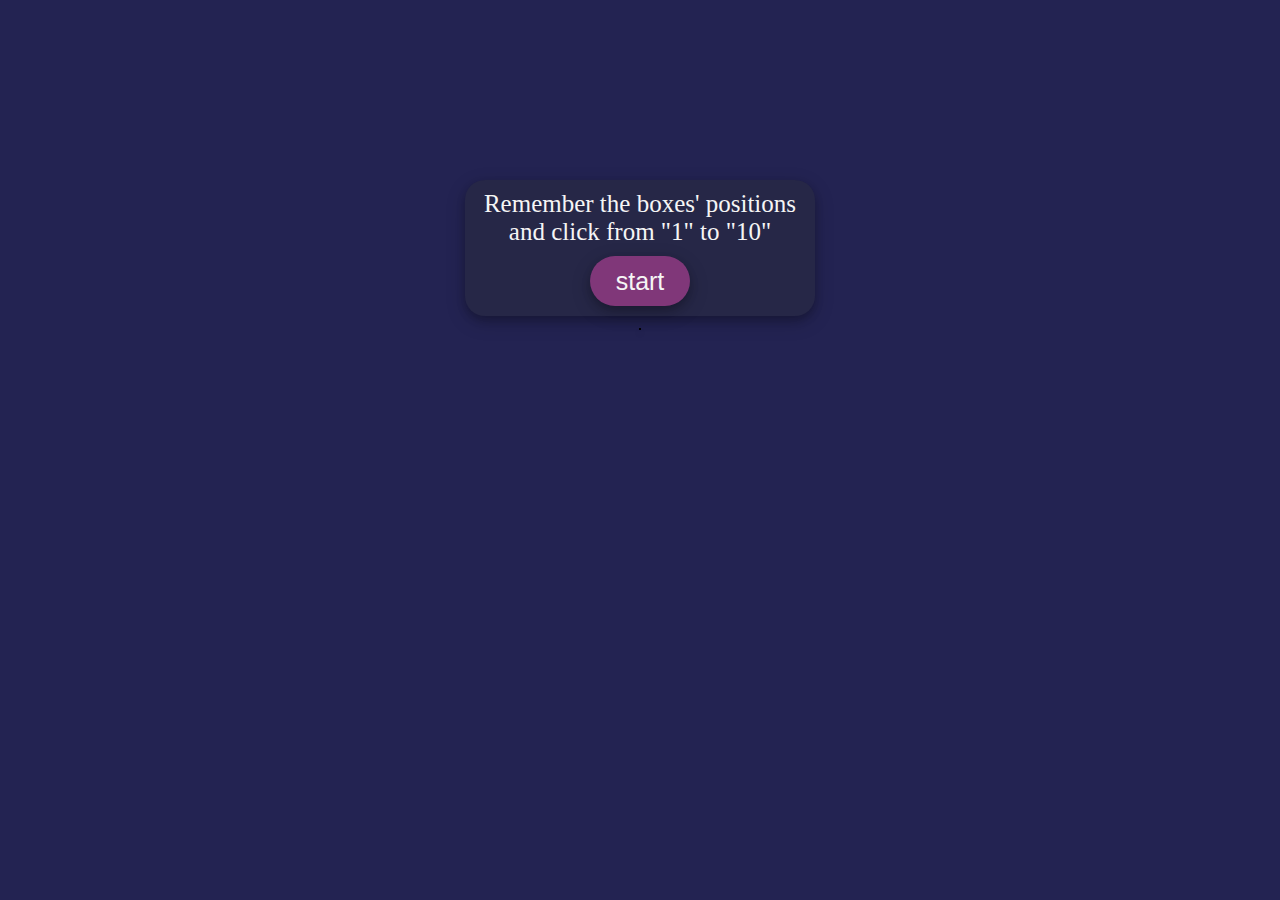
<file: game/RememberBox/index.html>
<!DOCTYPE html>
<html lang="en">
<head>
    <meta charset="UTF-8">
    <meta http-equiv="X-UA-Compatible" content="IE=edge">
    <meta name="viewport" content="width=device-width, initial-scale=1.0">
    <title>RememberBoxes</title>
    <link rel="stylesheet" href="./index.css">
    <link rel="stylesheet" media="screen and (max-width:420px)" href="./index_2.css">
    <script type="text/javascript" src="https://apps.bdimg.com/libs/jquery/2.1.4/jquery.min.js"></script>
    <script src="./index.js"></script>
</head>
<body>
    <div id="main">
        <div id="desbox">
            <div id="des">Remember the boxes' positions and click from "1" to "10"</div>
            <button id="start">start</button>
        </div>

        <div id="container">

        </div>
    </div>
</body>
</html>
</file>
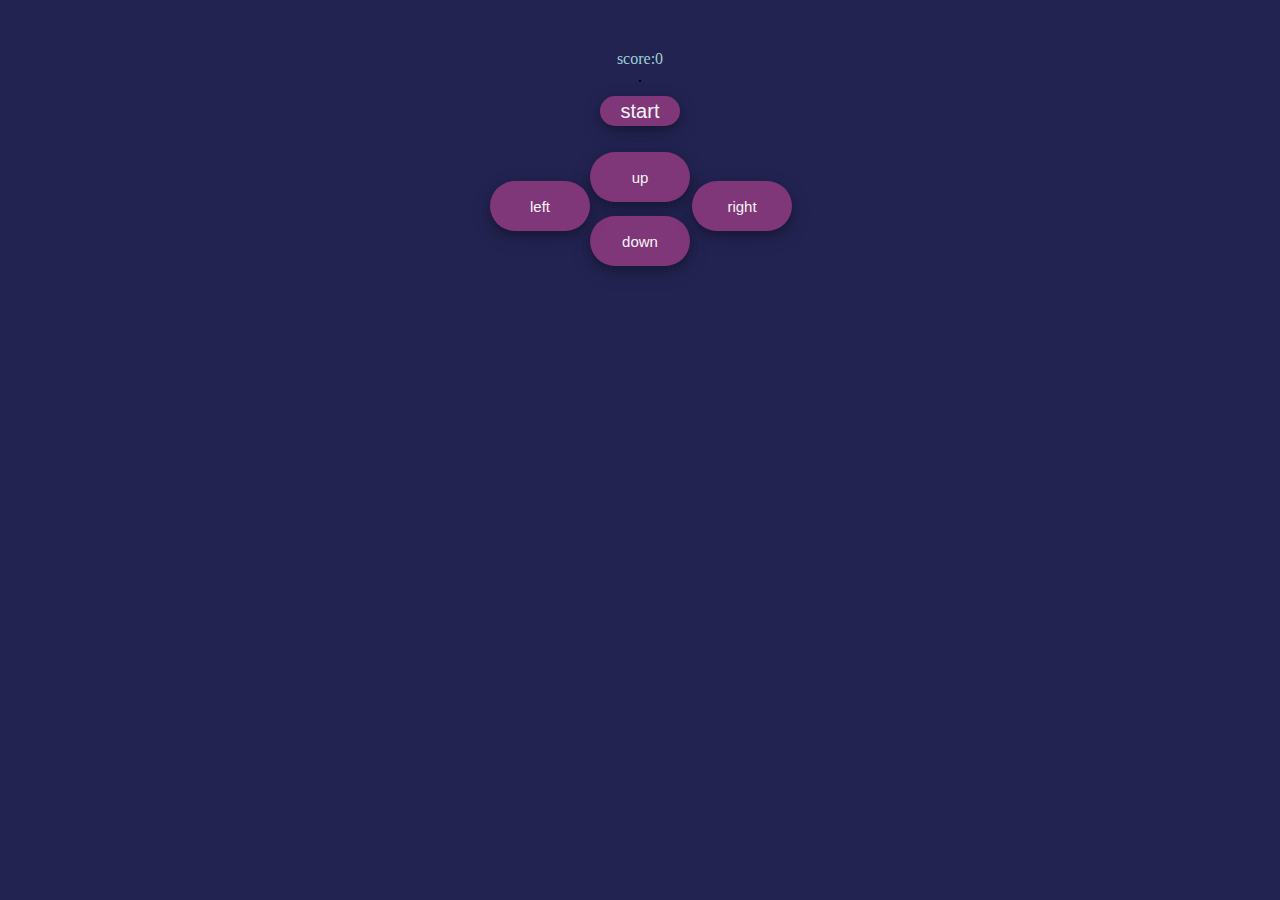
<file: game/snake/index.html>
<!DOCTYPE html>
<html lang="en">
<head>
    <meta charset="UTF-8">
    <meta http-equiv="X-UA-Compatible" content="IE=edge">
    <meta name="viewport" content="width=device-width, initial-scale=1.0">
    <title>snake</title>
    <link rel="stylesheet" href="./index.css">
    <link rel="stylesheet" media="screen and (max-width:420px)" href="./index_2.css">
    <script type="text/javascript" src="https://apps.bdimg.com/libs/jquery/2.1.4/jquery.min.js"></script>
    <script src="./index.js"></script>
</head>
<body>
    <div id="scorebox">score:0</div>
    <div id="container">
        <!-- <div class ="row">
            <div class="blank"></div>
            <div class="blank"></div>
            <div class="blank"></div>
        </div>

        <div class ="row">
            <div class="blank"></div>
            <div class="blank"></div>
            <div class="blank"></div>
        </div>

        <div class="row">
            <div class="blank"></div>
            <div class="blank"></div>
            <div class="blank"></div>
        </div> -->


    </div>
    <div id="foot">
        <button id="begin">start</button>
    </div>

    <div id="controller">
        <button id="upbtn">up</button>
        <button id="downbtn">down</button>
        <button id="leftbtn">left</button>
        <button id="rightbtn">right</button>
    </div>

    

    
</body>
</html>
</file>
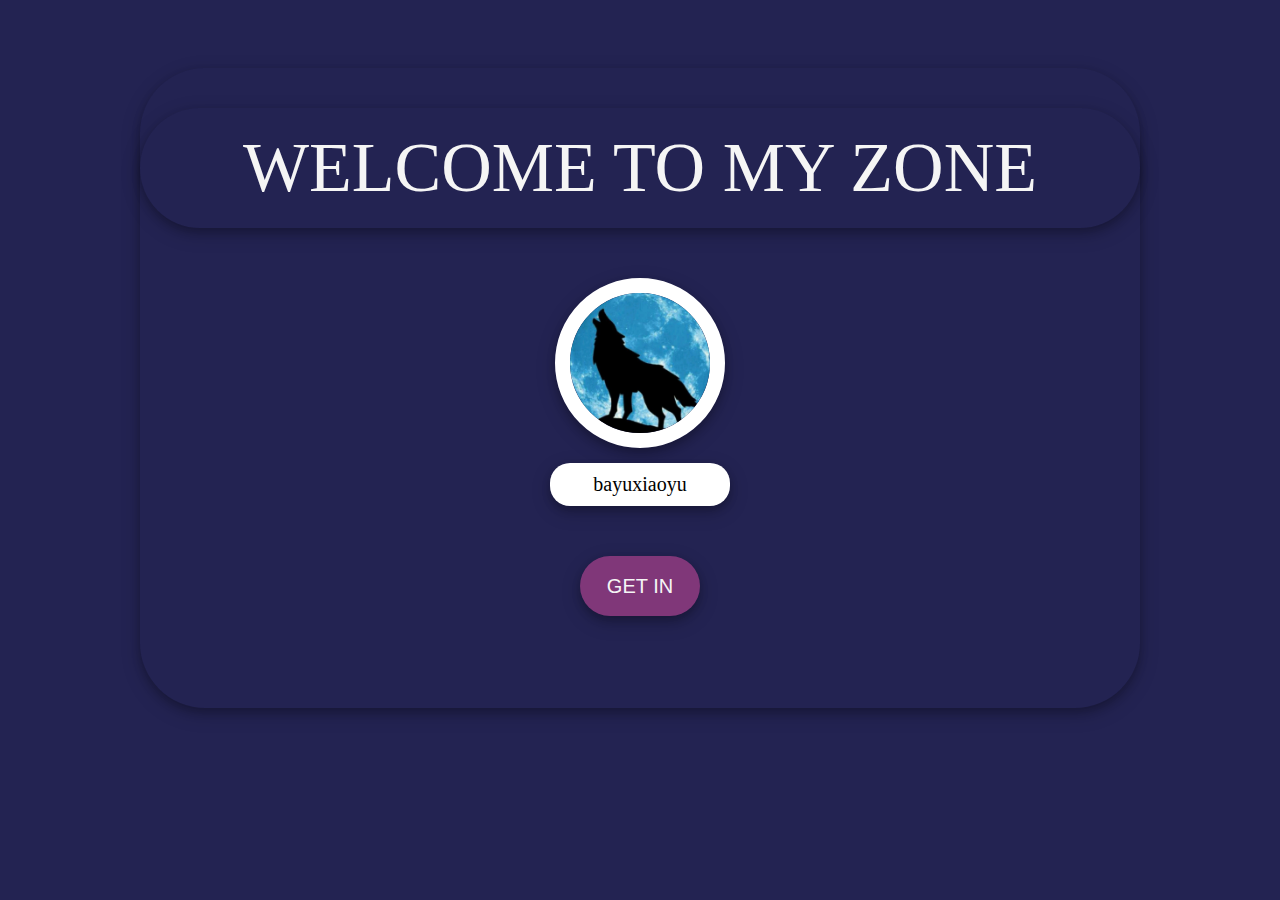
<file: cover/cover.html>
<!DOCTYPE html>
<html lang="en">
<head>
    <meta charset="UTF-8">
    <meta http-equiv="X-UA-Compatible" content="IE=edge">
    <meta name="viewport" content="width=device-width, initial-scale=1.0">
    <title>bayuxiaoyu</title>
    <link rel="stylesheet" href="cover.css">
    <link rel="stylesheet" media="screen and (max-width:420px)" href="./cover_2.css">
    <script src="./cover.js"></script>
</head>
<body>
    <div id="main">
        <div id="words">WELCOME  TO  MY  ZONE</div>

        <div id="picbox">
            <img id="avatar" src="./0头像.jpg" width="140px">
        </div>

        <div id="name">bayuxiaoyu</div>

        <div id="foot">
            <button id="getin">GET IN</button>
        </div>





    </div>
    
</body>
</html>
</file>
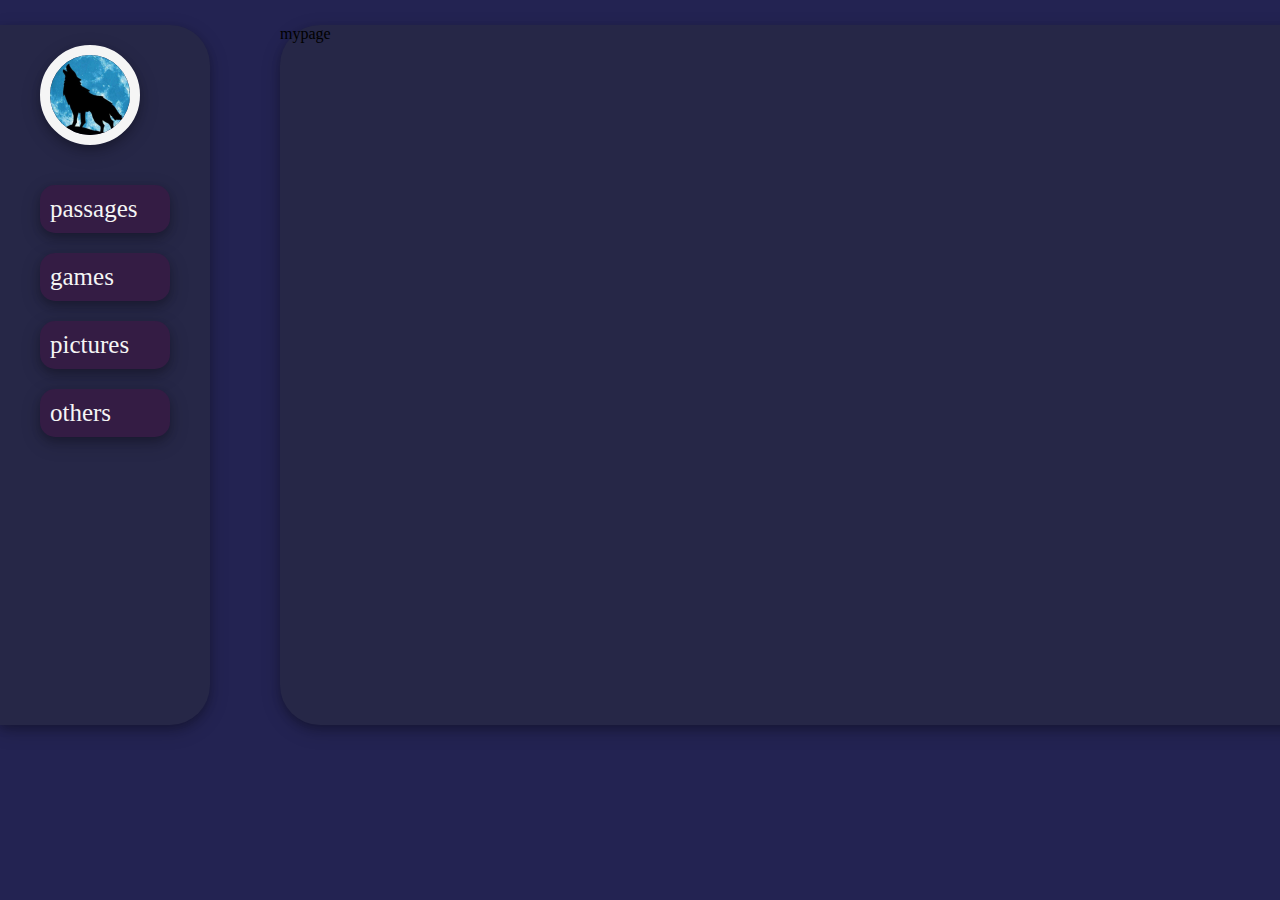
<file: home/home.html>
<!DOCTYPE html>
<html lang="en">
<head>
    <meta charset="UTF-8">
    <meta http-equiv="X-UA-Compatible" content="IE=edge">
    <meta name="viewport" content="width=device-width, initial-scale=1.0">
    <title>bayuxiaoyu</title>
    <link rel="stylesheet" href="home.css">
    <link rel="stylesheet" media="screen and (max-width:420px)" href="./home_2.css">
    <script src="./home.js"></script>
</head>
<body>
    <div id="side">
        <div id="avatarbox">
            <img id="avatar" src="../cover/0头像.jpg" width="80px">
        </div>

        <div id="navbox">
            <ul id="allnav">
                <li class="nav">passages</li>
                <li class="nav">games</li>
                <li class="nav">pictures</li>
                <li class="nav">others</li>
            </ul>
        </div>

    </div>

    <div id="main">
        <div id="mypage">
            mypage
        </div>


        <div id="passagebox" class="box">
            passagebox
        </div>

        <div id="gamebox" class="box">
             <div id="allgames">
                 <ul id="gamelist">
                    <li id="snake" class="onegame">the greedy snake</li>
                    <li id="RememberBox" class="onegame">remember the boxes</li>
                 </ul>
             </div>
        </div>

        <div id="picturebox" class="box">
            picturebox
        </div>

        <div id="others" class="box">
            others
        </div>



    </div>

</body>
</html>
</file>
<file: game/RememberBox/index.css>
* {
    margin: 0;
    padding: 0;
    box-sizing: border-box;
}

body {
    text-align: center;
    padding-top: 50px;

    background-color: rgb(35, 35, 82);
}

body #container {
    border: 1px solid #000;
    display: inline-block;
    box-shadow: 0 4px 8px 0 rgba(0, 0, 0, 0.2), 0 6px 20px 0 rgba(0, 0, 0, 0.19);
    cursor: pointer;
}

body #container .row {
    display: flex;
}

body #container .row div {
    width: 40px;
    height: 40px;
    border: 1px solid rgb(89, 74, 116);
}

body #container .row div.box {
    background-color: rgb(192, 124, 185);
    box-shadow: 0 4px 8px 0 rgba(0, 0, 0, 0.2), 0 6px 20px 0 rgba(0, 0, 0, 0.19);
}

#desbox{
    background-color:rgb(38, 39, 71);
    width: 350px;
    margin: 0 auto;
    border-radius: 20px;
    margin-top: 130px;
    padding-top: 10px;
    padding-bottom: 10px;
    font-size: 25px;
    color: whitesmoke;
    box-shadow: 0 4px 8px 0 rgba(0, 0, 0, 0.2), 0 6px 20px 0 rgba(0, 0, 0, 0.19);
}

#start{
    background-color: rgb(128, 55, 121);
    width: 100px;
    height: 50px;
    border: 0px;
    border-radius: 50px;
    font-size: 25px;
    color: whitesmoke;
    box-shadow: 0 4px 8px 0 rgba(0, 0, 0, 0.2), 0 6px 20px 0 rgba(0, 0, 0, 0.19);
    margin-top: 10px;
}

#start:active{
    background-color: rgb(106, 34, 99);
}
</file>
<file: game/RememberBox/index_2.css>
body #container .row div {
    width: 33px;
    height: 33px;
}
</file>
<file: game/snake/index.css>
* {
    margin: 0;
    padding: 0;
    box-sizing: border-box;
}

body {
    text-align: center;
    padding-top: 50px;

    background-color: rgb(35, 35, 82);
}

body #container {
    border: 1px solid #000;
    display: inline-block;
    box-shadow: 0 4px 8px 0 rgba(0, 0, 0, 0.2), 0 6px 20px 0 rgba(0, 0, 0, 0.19);
}

body #container .row {
    display: flex;
}

body #container .row div {
    width: 20px;
    height: 20px;
    border: 1px solid rgb(89, 74, 116);;
}

body #container .row div.snake {
    background-color: rgb(128, 55, 121);
    box-shadow: 0 4px 8px 0 rgba(0, 0, 0, 0.2), 0 6px 20px 0 rgba(0, 0, 0, 0.19);
}

body #container .row div.food {
    background-color: rgb(138, 198, 235);
    box-shadow: 0 4px 8px 0 rgba(0, 0, 0, 0.2), 0 6px 20px 0 rgba(0, 0, 0, 0.19);
}

#foot{
    margin-top: 10px;
}

#begin{
    background-color: rgb(128, 55, 121);
    width: 80px;
    height: 30px;
    border: 0px;
    border-radius: 50px;
    font-size: 20px;
    color: whitesmoke;
    box-shadow: 0 4px 8px 0 rgba(0, 0, 0, 0.2), 0 6px 20px 0 rgba(0, 0, 0, 0.19);
}

#begin:active{
    background-color: rgb(78, 27, 72);
}

#scorebox{
    color: rgb(157, 208, 212)
}




#controller{
    background-color: #fff;
    width: 300px;
    margin: 0 auto;
    margin-top: 20px;
    position: relative;
}

#upbtn{
    background-color: rgb(128, 55, 121);
    width: 100px;
    height: 50px;
    border: 0px;
    border-radius: 50px;
    font-size: 15px;
    color: whitesmoke;
    box-shadow: 0 4px 8px 0 rgba(0, 0, 0, 0.2), 0 6px 20px 0 rgba(0, 0, 0, 0.19);

    position: absolute;
    top: 6px;
    left: 100px;

}

#upbtn:active{
    background-color: rgb(78, 27, 72);
}

#downbtn{
    background-color: rgb(128, 55, 121);
    width: 100px;
    height: 50px;
    border: 0px;
    border-radius: 50px;
    font-size: 15px;
    color: whitesmoke;
    box-shadow: 0 4px 8px 0 rgba(0, 0, 0, 0.2), 0 6px 20px 0 rgba(0, 0, 0, 0.19);

    position:absolute;
    top:70px;
    left: 100px;

}

#downbtn:active{
    background-color: rgb(78, 27, 72);
}

#leftbtn{
    background-color: rgb(128, 55, 121);
    width: 100px;
    height: 50px;
    border: 0px;
    border-radius: 50px;
    font-size: 15px;
    color: whitesmoke;
    box-shadow: 0 4px 8px 0 rgba(0, 0, 0, 0.2), 0 6px 20px 0 rgba(0, 0, 0, 0.19);

    position: absolute;
    top: 35px;
    left: 0px;


}

#leftbtn:active{
    background-color: rgb(78, 27, 72);
}

#rightbtn{
    background-color: rgb(128, 55, 121);
    width: 100px;
    height: 50px;
    border: 0px;
    border-radius: 50px;
    font-size: 15px;
    color: whitesmoke;
    box-shadow: 0 4px 8px 0 rgba(0, 0, 0, 0.2), 0 6px 20px 0 rgba(0, 0, 0, 0.19);

    position: absolute;
    top: 35px;
    left: 202px;


}

#rightbtn:active{
    background-color: rgb(78, 27, 72);
}
</file>
<file: game/snake/index_2.css>
body #container .row div {
    width: 17px;
    height: 17px;
}

#begin{
    width: 50px;
    height: 20px;
    border-radius: 20px;
    font-size: 15px;
}
</file>
<file: cover/cover.css>
body{
    background-color: rgb(35, 35, 82);
    display: flex;
    flex-direction: column;
    align-items: center;
   
}

#main{
    margin-top: 60px;
    width: 1000px;
    height: 600px;
    border-radius: 65px;
    padding-top: 40px;
    display: flex;
    flex-direction: column;
    align-items: center;
    box-shadow: 0 4px 8px 0 rgba(0, 0, 0, 0.2), 0 6px 20px 0 rgba(0, 0, 0, 0.19);
}


#words{
    width: 1000px;
    padding-top: 20px;
    padding-bottom: 20px;
    border-radius: 65px;
    text-align: center;
    font-size: 70px;
    color: whitesmoke;
    box-shadow: 0 4px 8px 0 rgba(0, 0, 0, 0.2), 0 6px 20px 0 rgba(0, 0, 0, 0.19);

    transition: 0.5s;
}

#words:hover{
    transform: translate(2%, -10%);
    transition: 0.5s;
    transition-delay: 0.2s !important;

    box-shadow: 0 4px 20px 10px rgba(0, 0, 0, 0.15), 0 6px 20px 10px rgba(0, 0, 0, 0.15);
}



#picbox{
    
    width: 140px;
    height: 140px;
    margin-top: 50px;
    text-align: center;
    border-radius: 50%;
    border: 15px solid rgb(255, 255, 255);
    box-shadow: 0 4px 8px 0 rgba(0, 0, 0, 0.2), 0 6px 20px 0 rgba(0, 0, 0, 0.19);

    transition: 0.5s;
}

#picbox:hover{
    transform: translate(5%, -5%);
    transition: 0.5s;
    transition-delay: 0.2s !important;

    box-shadow: 0 4px 20px 10px rgba(0, 0, 0, 0.15), 0 6px 20px 10px rgba(0, 0, 0, 0.15);
}

#avatar{
    border-radius: 50%;
    border: 10px solidrgb(255, 255, 255);
}

#name{
    background-color: #fff;
    width: 180px;
    padding-top: 10px;
    padding-bottom: 10px;
    margin-top: 15px;
    border-radius: 20px;
    text-align: center;
    font-size: 20px;
    font-weight: 20px;
    box-shadow: 0 4px 8px 0 rgba(0, 0, 0, 0.2), 0 6px 20px 0 rgba(0, 0, 0, 0.19);

    transition: 0.5s;
}

#name:hover{
    transform: translate(5%, -10%);
    transition: 0.5s;
    transition-delay: 0.2s !important;

    box-shadow: 0 4px 20px 10px rgba(0, 0, 0, 0.15), 0 6px 20px 10px rgba(0, 0, 0, 0.15);
}

#foot{
    
    text-align: center;
    margin-top: 50px;
}

#getin{
    background-color: rgb(128, 55, 121);
    width: 120px;
    height: 60px;
    border: 0px;
    border-radius: 50px;
    font-size: 20px;
    color: whitesmoke;
    box-shadow: 0 4px 8px 0 rgba(0, 0, 0, 0.2), 0 6px 20px 0 rgba(0, 0, 0, 0.19);
}

#getin:hover{
    cursor: pointer;
    background-color: rgb(102, 46, 95);
}

#getin:active{
    background-color: rgb(71, 20, 70);
}
</file>
<file: cover/cover_2.css>
#main{
    margin-top: 10px;
    width: 360px;
    padding-top: 20px;
}


#words{
    width: 350px;
    padding-top: 10px;
    padding-bottom: 10px;
    font-size: 45px;
}
</file>
<file: home/home.css>
body{
    background-color: rgb(35, 35, 82);
}

#side{
    background-color: rgb(38, 39, 71);
    width: 180px;
    height: 660px;
    padding-top: 20px;
    padding-bottom: 20px;
    padding-right: 30px;
    

    position: absolute;
    top: 25px;
    left: 0;

    border-radius: 0 40px 40px 0;
    box-shadow: 0 4px 8px 0 rgba(0, 0, 0, 0.2), 0 6px 20px 0 rgba(0, 0, 0, 0.19);


    display: flex;
    flex-direction: column;
    align-items:flex-start;
}

#avatarbox{
    background-color: rgba(241, 173, 173, 0);
    width: 80px;
    height: 80px;
    margin-left: 40px;
    border-radius: 50%;
    border: 10px solid whitesmoke;

    box-shadow: 0 4px 8px 0 rgba(0, 0, 0, 0.2), 0 6px 20px 0 rgba(0, 0, 0, 0.19);
    cursor: pointer;
}

#avatarbox:hover{
    transform: translate(5%, -5%);
    transition: 0.5s;
    transition-delay: 0.2s !important;

    box-shadow: 0 4px 10px 5px rgba(0, 0, 0, 0.15), 0 6px 10px 5px rgba(0, 0, 0, 0.15);
}

#avatar{
    border-radius: 50%;
}


.nav{
    list-style-type: none;
    background-color: rgb(52, 28, 68);
    padding-top: 10px;
    padding-bottom: 10px;
    padding-left: 10px;
    /* margin-right: 40px; */
    margin-top: 20px;
    width: 120px;

    border-radius: 15px;
    color: whitesmoke;
    font-size: 25px;
    font-weight: 18px;

    transition: 0.5s;
    box-shadow: 0 4px 8px 0 rgba(0, 0, 0, 0.2), 0 6px 20px 0 rgba(0, 0, 0, 0.19);
    cursor: pointer;

}

.nav:hover{
    transform: translate(5%, -10%);
    transition: 0.5s;
    transition-delay: 0.2s !important;

    box-shadow: 0 4px 10px 5px rgba(0, 0, 0, 0.15), 0 6px 10px 5px rgba(0, 0, 0, 0.15);
}

.nav:first-child{
    margin-top: 40px;
}

#main{
    background-color: rgb(38, 39, 71);
    width: 1200px;
    height: 700px;
    position: absolute;
    left: 280px;
    top: 25px;

    border-radius: 40px;

    box-shadow: 0 4px 8px 0 rgba(0, 0, 0, 0.2), 0 6px 20px 0 rgba(0, 0, 0, 0.19);
}

#mypage{
    display: block;
}


.box{
    display: none;
}

li{
    list-style-type:none;
}


.onegame{
    background-color: rgb(47, 54, 86);
    margin-top: 10px;
    height: 40px;
    width: 800px;
    padding-left: 20px;
    padding-top: 10px;
    border-radius: 5px;
    color: whitesmoke;
    font-size: 20px;
    box-shadow: 0 4px 8px 0 rgba(0, 0, 0, 0.2), 0 6px 20px 0 rgba(0, 0, 0, 0.19);

    cursor: pointer;
    
}

.onegame:active{
    background-color: rgb(32, 38, 65);
}
</file>
<file: home/home_2.css>
#side{
    height: 500px;
    top: 10px;
}

.nav{
    font-size: 18px;
    font-weight: 12px;
}

.nav:first-child{
    margin-top: 30px;
}

#main{ 
    width: 360px;
    height: 400px;  
    left: 0px;
    top: 580px;
    border-radius:0 40px 40px 0;
}


.onegame{
    margin-top: 8px;
    height: 30px;
    width: 280px;
    padding-left: 15px;
    padding-top: 8px;
    font-size: 15px;
}
</file>
